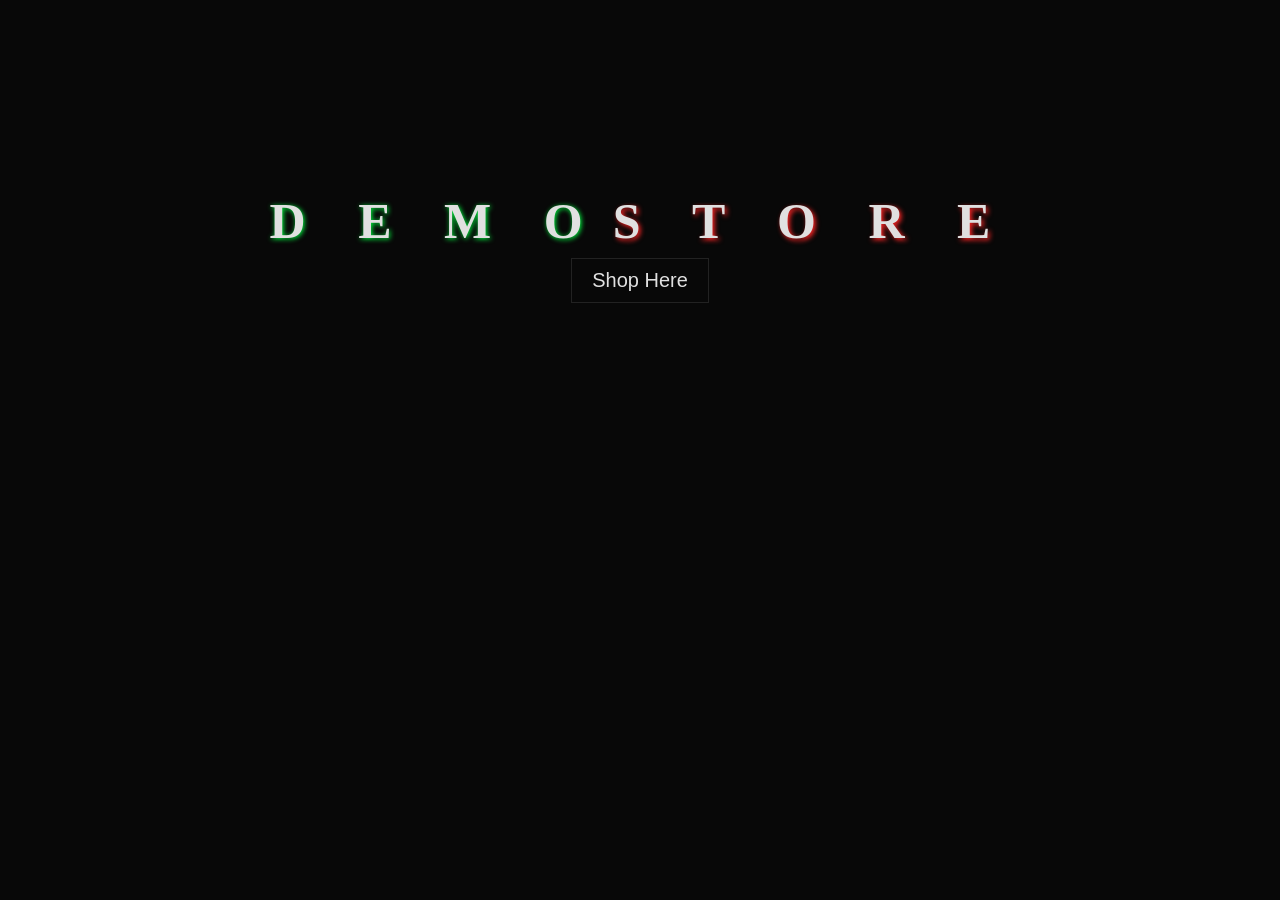
<file: Index.html>
<!DOCTYPE html>
<html lang="en">
<head>
    <meta charset="UTF-8">
    <meta name="viewport" content="width=device-width, initial-scale=1.0">
<meta name="description" content="DemoStore is a shop online that sells various products.">
<meta name="keywords" content="`DemoStore, online shop, products, buy online">
<link rel="stylesheet" href="css_components/varibles.css">
<link rel="stylesheet" href="css_components/intro.css">
<meta name="author" content="Islam Mahmoud">    
    <title>Intro</title>
</head>
<body class="Intro-body">
    <div class="Intro">
  <div class="word-group">
    <span class="D-intro">D</span>
    <span class="E-intro">E</span>
    <span class="M-intro">M</span>
    <span class="O-intro">O</span>
  </div>

  <div class="word-group">
    <span class="S-intro">S</span>
    <span class="T-intro">T</span>
    <span class="O1-intro">O</span>
    <span class="R-intro">R</span>
    <span class="E1-intro">E</span>
  </div>
</div>
    <button onclick="window.location.href='Main.html'" class="button-Intro">Shop Here</button>

</body>
</html>
</file>
<file: css_components/varibles.css>
:root {
    --bg-dark: #080808;      
    --bg-surface: #121212;    
    --bg-input: #1a1a1a;      

    --primary: #00ff41;      
    --primary-glow: #00ff414d ;
    
    --danger: #ff2525;        
    --text-main: #e0e0e0;    
    --text-muted: #888888;    
    
    --border: 1px solid #222;
    --border-active: 1px groove #00ff41;
}
::selection {
    background-color: var(--primary);
    color: var(--bg-dark);
}
</file>
<file: css_components/intro.css>
.Intro-body{
    background-color: var(--bg-dark);
    display: flex;
    flex-direction: column;
    align-items: center;
    justify-content: center;
    gap:5%;
    font-size: 50px;
    font-weight: bolder;
    color:var(--text-main);
    margin-top: 15%;
letter-spacing: 20px;
    overflow-x: hidden;
}
.Intro{
 display: flex;
    flex-direction: row ; 
    justify-content: center;
    align-items: center;
    width: 100%;
    max-width: 100vw;    
    gap: 10px;          
    font-size: clamp(30px, 8vw, 50px); 
    padding: 0 10px;
    
}
.D-intro{
    text-shadow: 1px 1px 5px var(--primary);
    visibility: hidden;
    animation: D 2s linear forwards;
    animation-delay: 0.4s;
}
@keyframes D {
    0%{
    visibility: visible;
        opacity: 0;
        transform: rotate(0deg);
    }
    50%{
        visibility: visible;
        opacity:0.7;
        transform: rotate(360deg);
    }
    100%{
        visibility: visible;
        transform: scale(1.2);
        opacity: 1;
    }
}
.E-intro{
    text-shadow: 1px 1px 5px var(--primary);
    visibility: hidden;
    animation: E 2s linear forwards;
    animation-delay: 0.8s;
}
@keyframes E {
    0%{
    visibility: visible;
        opacity: 0;
        transform: rotate(0deg);
    }
    50%{
        visibility: visible;
        opacity:0.7;
        transform: rotate(360deg);
    }
    100%{
        visibility: visible;
        transform: scale(1.2);
        opacity: 1;
    }
}
.M-intro{
    text-shadow: 1px 1px 5px var(--primary);
    visibility: hidden;
    animation: M 2s linear forwards;
    animation-delay: 1.2s;
}
@keyframes M {
    0%{
    visibility: visible;
        opacity: 0;
        transform: rotate(0deg);
    }
    50%{
        visibility: visible;
        opacity:0.7;
        transform: rotate(360deg);
    }
    100%{
        visibility: visible;
        transform: scale(1.2);
        opacity: 1;
    }
}
.O-intro{
    text-shadow: 1px 1px 5px var(--primary);
    visibility: hidden;
    animation: O 2s linear forwards;
    animation-delay: 1.6s;
}
@keyframes O {
    0%{
    visibility: visible;
        opacity: 0;
        transform: rotate(0deg);
    }
    50%{
        visibility: visible;
        opacity:0.7;
        transform: rotate(360deg);
    }
    100%{
        visibility: visible;
        transform: scale(1.2);
        opacity: 1;
    }
}
.S-intro{
    text-shadow: 2px 2px 5px var(--danger);
    transform:translateY(-1000px);
    visibility: hidden;
    animation: S 2s linear forwards;
    animation-delay: 2s;
}
@keyframes S {
    0%{
        visibility: visible;
        opacity: 0;
        transform: translateY(-1000px);
    }
    50%{
        opacity:0.7;
        visibility: visible;
        transform: translateY(-200px);
    }
    100%{
        opacity:1;
        visibility: visible;
        transform: translateY(0);
        transform: scale(1.2);
    }   
}
.T-intro{
    text-shadow: 2px 2px 5px var(--danger);
    transform:translateY(-1000px);
    visibility: hidden;
    animation: T 2s linear forwards;
    animation-delay: 2.4s;
}
@keyframes T {
    0%{
        visibility: visible;
        opacity: 0;
        transform: translateY(-1000px);
    }
    50%{
        opacity:0.7;
        visibility: visible;
        transform: translateY(-200px);
    }
    100%{
        opacity:1;
        visibility: visible;
        transform: translateY(0);
        transform: scale(1.2);
    }   
}
.O1-intro{
    text-shadow: 2px 2px 5px var(--danger);
    transform:translateY(-1000px);
    visibility: hidden;
    animation: O1 2s linear forwards;
    animation-delay: 2.8s;
}
@keyframes O1 {
    0%{
        visibility: visible;
        opacity: 0;
        transform: translateY(-1000px);
    }
    50%{
        opacity:0.7;
        visibility: visible;
        transform: translateY(-200px);
    }
    100%{
        opacity:1;
        visibility: visible;
        transform: translateY(0);
        transform: scale(1.2);
    }   
}
.R-intro{
    text-shadow: 2px 2px 5px var(--danger);
    transform:translateY(-1000px);
    visibility: hidden;
    animation: R 2s linear forwards;
    animation-delay: 3.2s;
}
@keyframes R {
    0%{
        visibility: visible;
        opacity: 0;
        transform: translateY(-1000px);
    }
    50%{
        opacity:0.7;
        visibility: visible;
        transform: translateY(-200px);
    }
    100%{
        opacity:1;
        visibility: visible;
        transform: translateY(0);
        transform: scale(1.2);
    }   
}
.E1-intro{
    text-shadow: 2px 2px 5px var(--danger);
    transform:translateY(-1000px);
    visibility: hidden;
    animation: E1 2s linear forwards;
    animation-delay: 3.6s;
}
@keyframes E1 {
    0%{
        visibility: visible;
        opacity: 0;
        transform: translateY(-1000px);
    }
    50%{
        opacity:0.7;
        visibility: visible;
        transform: translateY(-200px);
    }
    100%{
        opacity:1;
        visibility: visible;
        transform: translateY(0);
        transform: scale(1.2);
    }   
}
.button-Intro{
    background-color: transparent;
    border: var(--border);
    color: var(--text-main);
    padding: 10px 20px;
    font-size: 20px;
    cursor: pointer;
    transition: all 0.3s ease;
    visibility: hidden;
    animation: buttonIntro 2s linear forwards;
    animation-delay: 2.4s;
}
@keyframes buttonIntro{
    0%{
        visibility: visible;
        opacity: 0;
        transform: translateY(20px);
    }
    50%{
        visibility: visible;
        opacity:0.7;
        transform: translateY(10px);
    }
    100%{
        visibility: visible;
        transform: translateY(8px);
        opacity: 1;
    }
}
.button-Intro:hover{
    background-color: var(--primary);
    border: var(--border-active);
    color: var(--bg-dark);
}
@media (max-width: 768px) {
    .Intro {
        flex-direction: column; 
        gap: 40px; 
        margin-top: 30%;
    }

    .word-group {
        display: flex;
        flex-direction: row; 
        justify-content: center;
        gap: 10px; 
    }

    .Intro-body {
        letter-spacing: 10px; 
    }

    .Intro span {
        font-size: 35px !important;
    }
}
</file>
